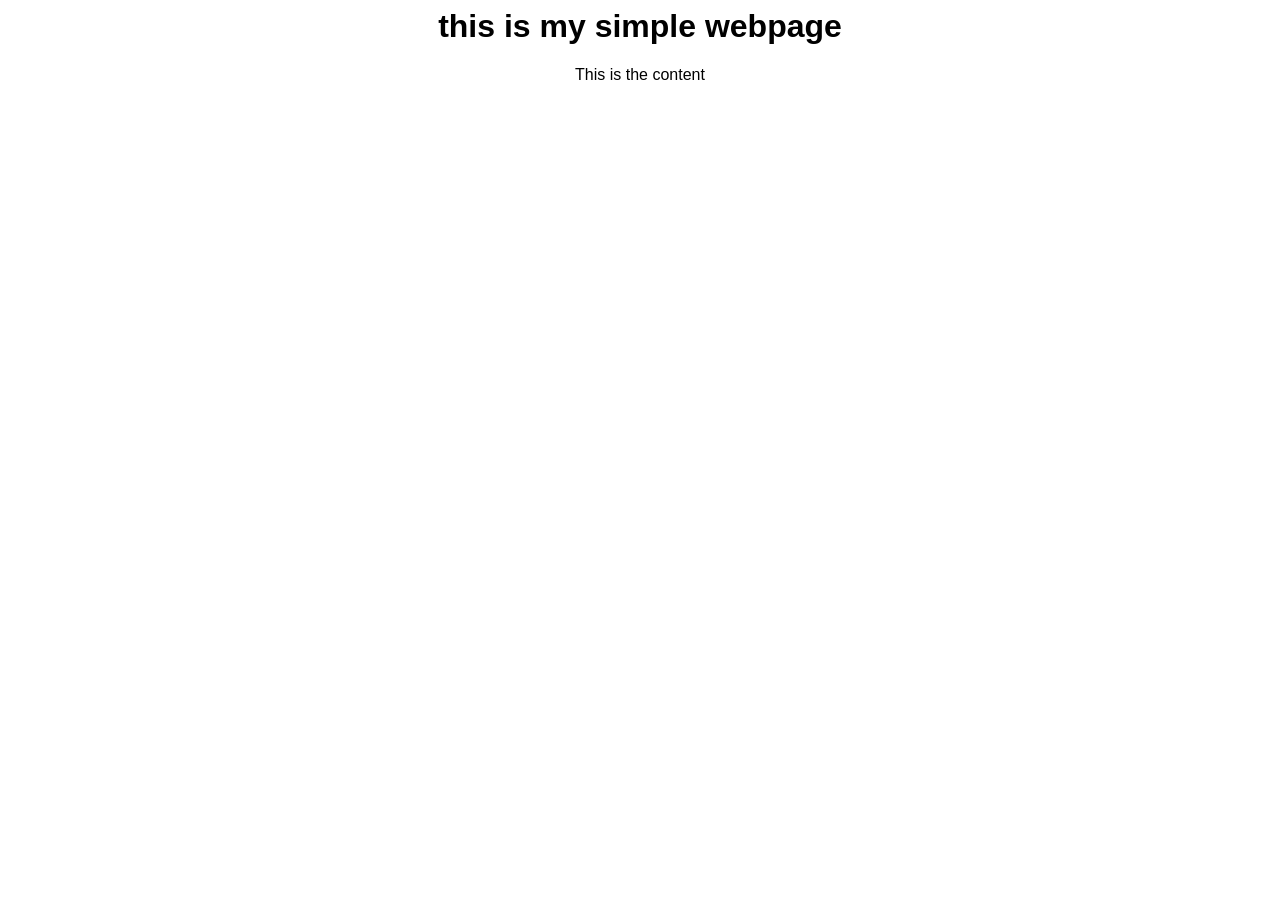
<file: index.html>
<html>
    <head>
        <link rel="stylesheet" href="style.css">
    </head>
    <body>
        <h1 id="title">this is my simple webpage</h1>
        <div class="container">     
        <div class="content clickable">
            click here     
        </div>
        <script src="app.js"></script>
    </body>
</html>
</file>
<file: style.css>
body{
    font-family: 'Gill Sans', 'Gill Sans MT', Calibri, 'Trebuchet MS', sans-serif;
}
h1{
    text-align: center;
}
.container{
    margin: 0 auto;
    width: 800px;
    text-align: center;
}
<<<<<<< HEAD
=======
.clickable{
    cursor: hand;
}
>>>>>>> origin/Justin_chik_feature1
</file>
